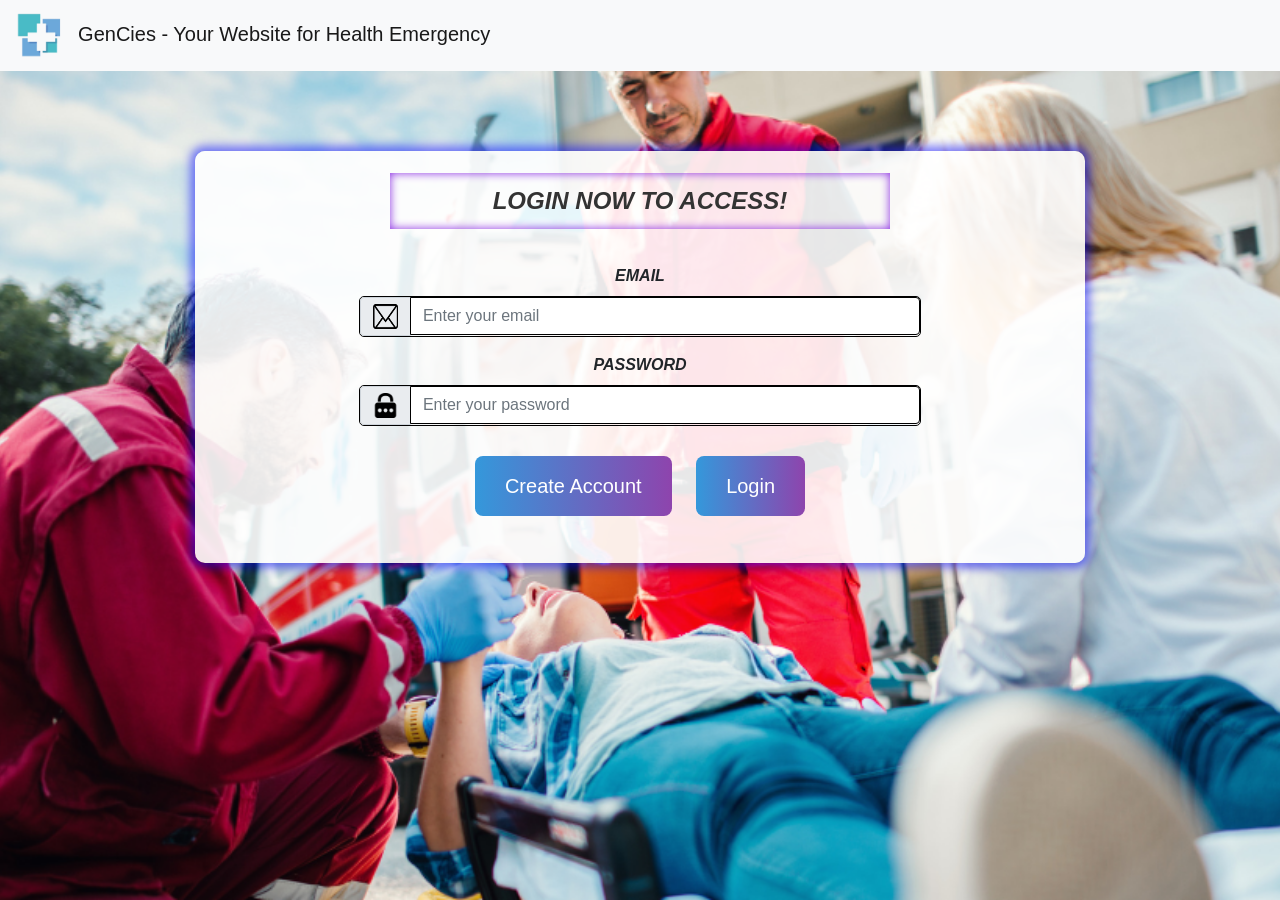
<file: index.html>
<!DOCTYPE html>
<html lang="en">
<head>
    <meta charset="UTF-8">
    <meta name="viewport" content="width=device-width, initial-scale=1.0">
    <title>GenCies</title>
    <link href="https://stackpath.bootstrapcdn.com/bootstrap/4.5.2/css/bootstrap.min.css" rel="stylesheet">
    <link rel="stylesheet" type="text/css" href="indexfstyles.css">
</head>
<body>
    <style>
        body {
            background-image: url('emergency.png'); 
        }

        .input-group img {
    width: 25px; /* Adjust the width of the email icon */
    height: 25px; /* Maintain aspect ratio */
    
}
    </style>

    <form method="POST" action="verifyaccount.php"> 
        <!-- Navigation Bar -->
        <nav class="navbar navbar-expand-lg navbar-light bg-light">
            <a class="navbar-brand" href="#">
                <img src="logo.png" alt="Logo" class="logo-navbar">
                GenCies - Your Website for Health Emergency
            </a>
            <button class="navbar-toggler" type="button" data-toggle="collapse" data-target="#navbarSupportedContent" aria-controls="navbarSupportedContent" aria-expanded="false" aria-label="Toggle navigation">
                <span class="navbar-toggler-icon"></span>
            </button>

            <div class="collapse navbar-collapse" id="navbarSupportedContent">
                <ul class="navbar-nav mr-auto">
                    <li class="nav-item active">
                        <!--- <a class="nav-link" href="#">Home<span class="sr-only">(current)</span></a> -->
                    </li>
                    <li class="nav-item">
                        <!--    <a class="nav-link" href="#">Contact us</a> --> 
                    </li>
                </ul>
            </div>
        </nav>

        <div id="content">
            <div style="display: flex; justify-content: center; align-items: center;">
                <div id="subtitle" class="font-italic font-weight-bold">LOGIN NOW TO ACCESS!</div>
            </div>

            <div class="form-container">
                <form class="form">
                    <div class="form-group">
                    <label class="font-italic font-weight-bold" for="emailInput" style="font-family: 'Roboto', sans-serif;">EMAIL</label>
                        <div class="input-group">
                            <div class="input-group-prepend">
                                <!-- Image icon -->
                                <span class="input-group-text">
                                    <img src="email_icon.png" alt="Email Icon">
                                </span>
                            </div>
                            <input type="email" class="form-control" id="emailInput" name="email" placeholder="Enter your email">
                        </div>
                    </div>
                    <div class="form-group">
    <label class="font-italic font-weight-bold" for="passwordInput" style="font-family: 'Roboto', sans-serif;">PASSWORD</label>
    <div class="input-group">
        <div class="input-group-prepend">
            <span class="input-group-text">
                <img src="password_icon.png" alt="Password Icon">
            </span>
        </div>
        <input type="password" class="form-control" id="passwordInput" name="password" placeholder="Enter your password"> 
    </div>
</div>

                    <div class="btn-container">
                        <button type="button" class="btn btn-primary" onclick="createAccount()">Create Account</button>
                        <input type="submit" class="btn btn-primary" value="Login">
                    </div>
                </form>
            </div>
        </div>
    </form>

    <script src="indexf.js"></script>
</body>
</html>
</file>
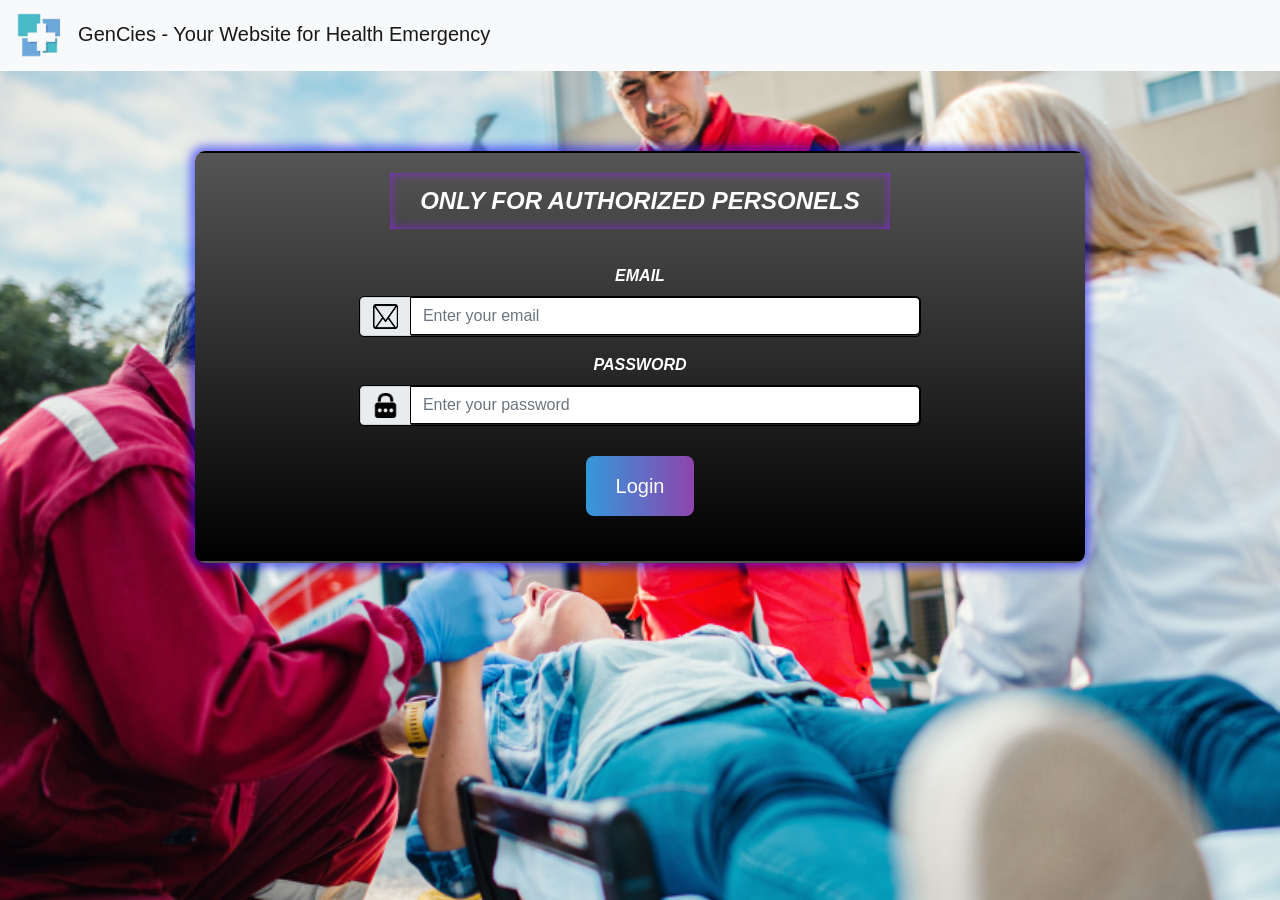
<file: admins.html>
<!DOCTYPE html>
<html lang="en">
<head>
    <meta charset="UTF-8">
    <meta name="viewport" content="width=device-width, initial-scale=1.0">
    <title>GenCies</title>
    <link href="https://stackpath.bootstrapcdn.com/bootstrap/4.5.2/css/bootstrap.min.css" rel="stylesheet">
    <link rel="stylesheet" type="text/css" href="adminsstyles.css">
</head>
<body>
    <style>
        body {
            background-image: url('emergency.png'); 
        }

        .input-group img {
    width: 25px; /* Adjust the width of the email icon */
    height: 25px; /* Maintain aspect ratio */
    
}
    </style>

    <form method="POST" action="verifyadmin.php"> 
        <!-- Navigation Bar -->
        <nav class="navbar navbar-expand-lg navbar-light bg-light">
            <a class="navbar-brand" href="#">
                <img src="logo.png" alt="Logo" class="logo-navbar">
                GenCies - Your Website for Health Emergency
            </a>
            <button class="navbar-toggler" type="button" data-toggle="collapse" data-target="#navbarSupportedContent" aria-controls="navbarSupportedContent" aria-expanded="false" aria-label="Toggle navigation">
                <span class="navbar-toggler-icon"></span>
            </button>

            <div class="collapse navbar-collapse" id="navbarSupportedContent">
                <ul class="navbar-nav mr-auto">
                    <li class="nav-item active">
                        <!--- <a class="nav-link" href="#">Home<span class="sr-only">(current)</span></a> -->
                    </li>
                    <li class="nav-item">
                        <!--    <a class="nav-link" href="#">Contact us</a> --> 
                    </li>
                </ul>
            </div>
        </nav>

        <div id="content">
            <div style="display: flex; justify-content: center; align-items: center;">
                <div id="subtitle" class="font-italic font-weight-bold">ONLY FOR AUTHORIZED PERSONELS</div>
            </div>

            <div class="form-container">
                <form class="form">
                    <div class="form-group">
                    <label class="font-italic font-weight-bold" for="emailInput" style="font-family: 'Roboto', sans-serif;">EMAIL</label>
                        <div class="input-group">
                            <div class="input-group-prepend">
                                <!-- Image icon -->
                                <span class="input-group-text">
                                    <img src="email_icon.png" alt="Email Icon">
                                </span>
                            </div>
                            <input type="email" class="form-control" id="emailInput" name="email" placeholder="Enter your email">
                        </div>
                    </div>
                    <div class="form-group">
    <label class="font-italic font-weight-bold" for="passwordInput" style="font-family: 'Roboto', sans-serif;">PASSWORD</label>
    <div class="input-group">
        <div class="input-group-prepend">
            <span class="input-group-text">
                <img src="password_icon.png" alt="Password Icon">
            </span>
        </div>
        <input type="password" class="form-control" id="passwordInput" name="password" placeholder="Enter your password"> 
    </div>
</div>

                    <div class="btn-container">
                       <!--- <button type="button" class="btn btn-primary" onclick="createAccount()">Create Account</button> -->
                        <input type="submit" class="btn btn-primary" value="Login">
                    </div>
                </form>
            </div>
        </div>
    </form>

    
</body>
</html>
</file>
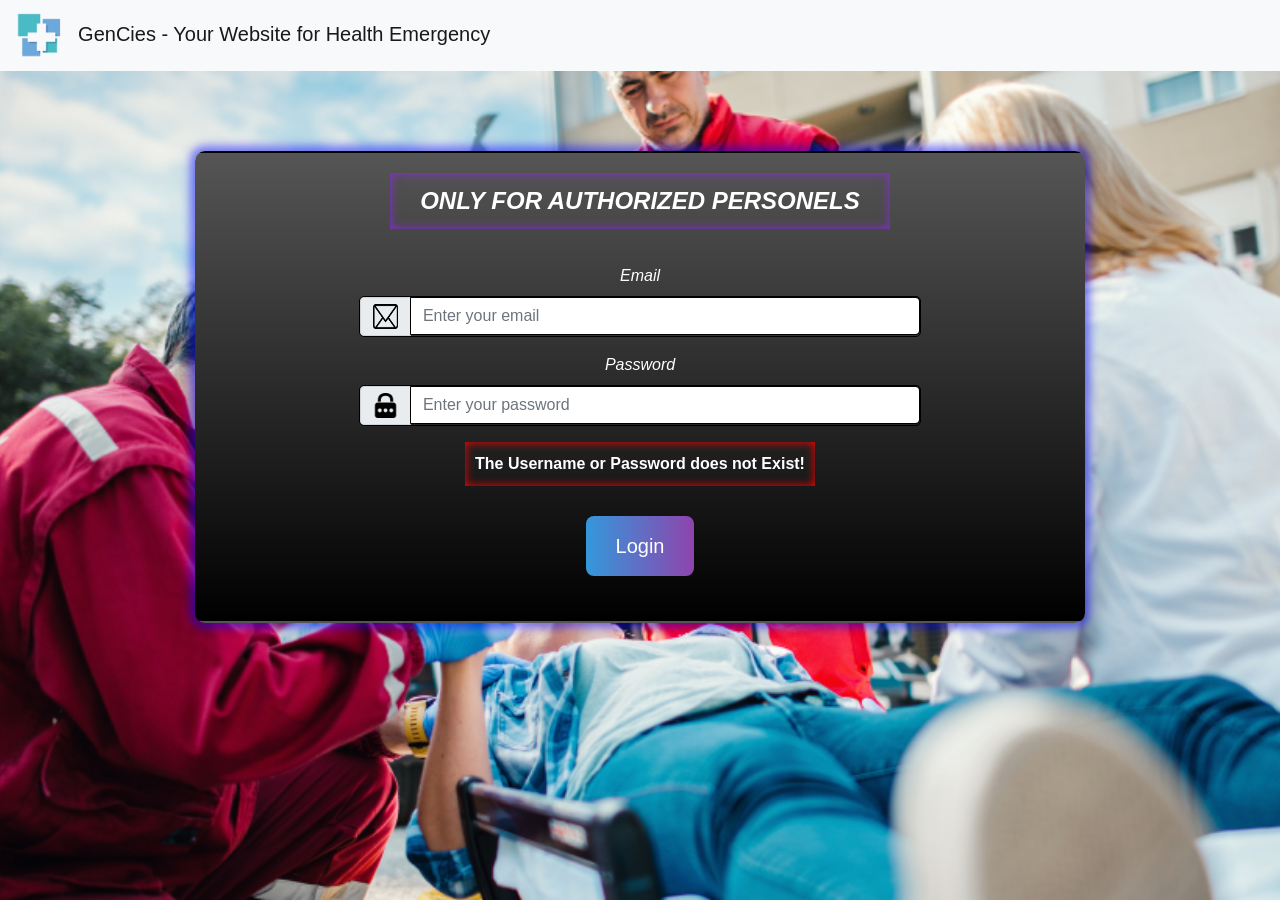
<file: admins_error.html>
<!DOCTYPE html>
<html lang="en">
<head>
    <meta charset="UTF-8">
    <meta name="viewport" content="width=device-width, initial-scale=1.0">
    <title>GenCies</title>
    <link href="https://stackpath.bootstrapcdn.com/bootstrap/4.5.2/css/bootstrap.min.css" rel="stylesheet">
    <link rel="stylesheet" type="text/css" href="adminsstyles.css">
</head>
<body>
    <style>
        body {
            background-image: url('emergency.png'); 
        }

        .input-group img {
    width: 25px; /* Adjust the width of the email icon */
    height: 25px; /* Maintain aspect ratio */
    
}
    </style>

    <form method="POST" action="verifyadmin.php"> 
        <!-- Navigation Bar -->
        <nav class="navbar navbar-expand-lg navbar-light bg-light">
            <a class="navbar-brand" href="#">
                <img src="logo.png" alt="Logo" class="logo-navbar">
                GenCies - Your Website for Health Emergency
            </a>
            <button class="navbar-toggler" type="button" data-toggle="collapse" data-target="#navbarSupportedContent" aria-controls="navbarSupportedContent" aria-expanded="false" aria-label="Toggle navigation">
                <span class="navbar-toggler-icon"></span>
            </button>

            <div class="collapse navbar-collapse" id="navbarSupportedContent">
                <ul class="navbar-nav mr-auto">
                    <li class="nav-item active">
                        <!--- <a class="nav-link" href="#">Home<span class="sr-only">(current)</span></a> -->
                    </li>
                    <li class="nav-item">
                        <!--    <a class="nav-link" href="#">Contact us</a> --> 
                    </li>
                </ul>
            </div>
        </nav>

        <div id="content">
            <div style="display: flex; justify-content: center; align-items: center;">
                <div id="subtitle" class="font-italic font-weight-bold">ONLY FOR AUTHORIZED PERSONELS</div>
            </div>

            <div class="form-container">
                <form class="form">
                    <div class="form-group">
                        <label class="font-italic" for="emailInput">Email</label> 
                        <div class="input-group">
                            <div class="input-group-prepend">
                                <!-- Image icon -->
                                <span class="input-group-text">
                                    <img src="email_icon.png" alt="Email Icon">
                                </span>
                            </div>
                            <input type="email" class="form-control" id="emailInput" name="email" placeholder="Enter your email">
                        </div>
                    </div>
                    <div class="form-group">
    <label class="font-italic" for="passwordInput">Password</label> 
    <div class="input-group">
        <div class="input-group-prepend">
            <!-- Image icon -->
            <span class="input-group-text">
                <img src="password_icon.png" alt="Password Icon">
            </span>
        </div>
        <input type="password" class="form-control" id="passwordInput" name="password" placeholder="Enter your password"> 
    </div>
</div>
<div style="display: flex; justify-content: center; align-items: center;">
    <div style="box-shadow: inset 0 0 10px #f00; padding: 10px; width: fit-content;">
        <p style="font-weight: bold; margin: 0;">The Username or Password does not Exist!</p>
    </div>
</div>

                    <div class="btn-container">
                        <!---<button type="button" class="btn btn-primary" onclick="createAccount()">Create Account</button> --->
                        <input type="submit" class="btn btn-primary" value="Login">
                    </div>
                </form>
            </div>
        </div>
    </form>

    <script>
      // every time I refresh, babalik sa index.html
      if (performance.navigation.type === 1) {
        // Redirect to another page
        window.location.href = "admins.html"; 
      }

      window.addEventListener('pageshow', function(event) {
      var historyTraversal = event.persisted || 
                             (typeof window.performance != 'undefined' && 
                              window.performance.navigation.type === 2);
      if (historyTraversal) {
        // every time I click "go back", Redirect to the index.html page not the error display page
        window.location.href = "admins.html";
      }
    });

 

    </script>
  </body>
</html>
</file>
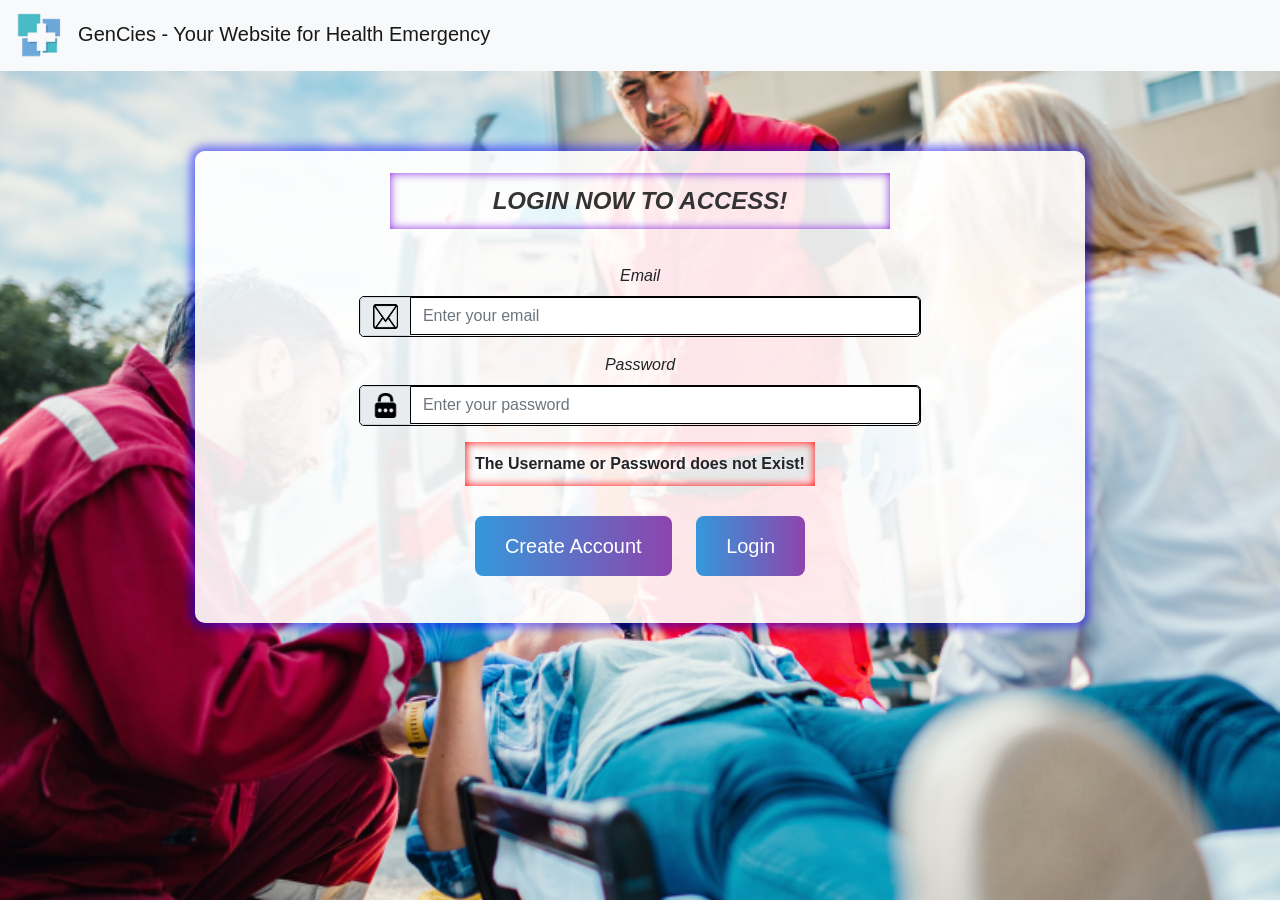
<file: index_Error.html>
<!DOCTYPE html>
<html lang="en">
<head>
    <meta charset="UTF-8">
    <meta name="viewport" content="width=device-width, initial-scale=1.0">
    <title>GenCies</title>
    <link href="https://stackpath.bootstrapcdn.com/bootstrap/4.5.2/css/bootstrap.min.css" rel="stylesheet">
    <link rel="stylesheet" type="text/css" href="indexfstyles.css">
</head>
<body>
    <style>
        body {
            background-image: url('emergency.png'); 
        }

        .input-group img {
    width: 25px; /* Adjust the width of the email icon */
    height: 25px; /* Maintain aspect ratio */
    
}
    </style>

    <form method="POST" action="verifyaccount.php"> 
        <!-- Navigation Bar -->
        <nav class="navbar navbar-expand-lg navbar-light bg-light">
            <a class="navbar-brand" href="#">
                <img src="logo.png" alt="Logo" class="logo-navbar">
                GenCies - Your Website for Health Emergency
            </a>
            <button class="navbar-toggler" type="button" data-toggle="collapse" data-target="#navbarSupportedContent" aria-controls="navbarSupportedContent" aria-expanded="false" aria-label="Toggle navigation">
                <span class="navbar-toggler-icon"></span>
            </button>

            <div class="collapse navbar-collapse" id="navbarSupportedContent">
                <ul class="navbar-nav mr-auto">
                    <li class="nav-item active">
                        <!--- <a class="nav-link" href="#">Home<span class="sr-only">(current)</span></a> -->
                    </li>
                    <li class="nav-item">
                        <!--    <a class="nav-link" href="#">Contact us</a> --> 
                    </li>
                </ul>
            </div>
        </nav>

        <div id="content">
            <div style="display: flex; justify-content: center; align-items: center;">
                <div id="subtitle" class="font-italic font-weight-bold">LOGIN NOW TO ACCESS!</div>
            </div>

            <div class="form-container">
                <form class="form">
                    <div class="form-group">
                        <label class="font-italic" for="emailInput">Email</label> 
                        <div class="input-group">
                            <div class="input-group-prepend">
                                <!-- Image icon -->
                                <span class="input-group-text">
                                    <img src="email_icon.png" alt="Email Icon">
                                </span>
                            </div>
                            <input type="email" class="form-control" id="emailInput" name="email" placeholder="Enter your email">
                        </div>
                    </div>
                    <div class="form-group">
    <label class="font-italic" for="passwordInput">Password</label> 
    <div class="input-group">
        <div class="input-group-prepend">
            <!-- Image icon -->
            <span class="input-group-text">
                <img src="password_icon.png" alt="Password Icon">
            </span>
        </div>
        <input type="password" class="form-control" id="passwordInput" name="password" placeholder="Enter your password"> 
    </div>
</div>
<div style="display: flex; justify-content: center; align-items: center;">
    <div style="box-shadow: inset 0 0 10px #f00; padding: 10px; width: fit-content;">
        <p style="font-weight: bold; margin: 0;">The Username or Password does not Exist!</p>
    </div>
</div>

                    <div class="btn-container">
                        <button type="button" class="btn btn-primary" onclick="createAccount()">Create Account</button>
                        <input type="submit" class="btn btn-primary" value="Login">
                    </div>
                </form>
            </div>
        </div>
    </form>

    <script>
      // every time I refresh, babalik sa index.html
      if (performance.navigation.type === 1) {
        // Redirect to another page
        window.location.href = "index.html"; 
      }

      window.addEventListener('pageshow', function(event) {
      var historyTraversal = event.persisted || 
                             (typeof window.performance != 'undefined' && 
                              window.performance.navigation.type === 2);
      if (historyTraversal) {
        // every time I click "go back", Redirect to the index.html page not the error display page
        window.location.href = "index.html";
      }
    });

 

    </script>
    <script src="indexf.js"></script>
  </body>
</html>
</file>
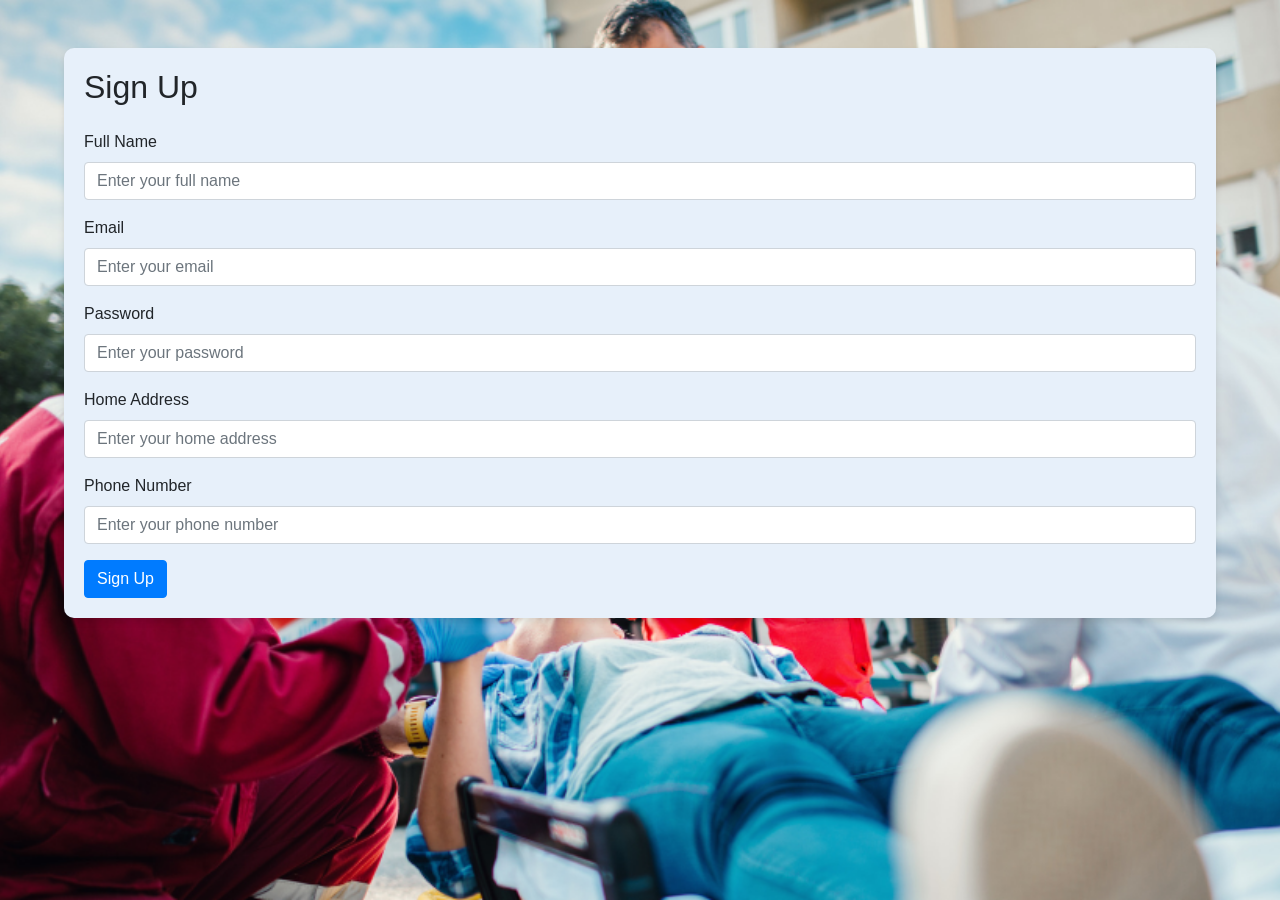
<file: signup.html>
<!DOCTYPE html>
<html lang="en">
<head>
  <meta charset="UTF-8">
  <meta name="viewport" content="width=device-width, initial-scale=1.0">
  <title>Sign Up</title>
  <link href="https://stackpath.bootstrapcdn.com/bootstrap/4.5.2/css/bootstrap.min.css" rel="stylesheet">
  <style>
    body {
      display: flex;
      flex-direction: column;
      justify-content: flex-start;
      align-items: stretch;
      height: 100vh;
      margin: 0;
      padding: 0;
      background-image: url('emergency.png');
      background-size: cover;
      background-position: center;
      font-family: 'Roboto', sans-serif; 
    }
    
    .container-custom {
      background-color: #e7f0fa; /* Light blue background color */
      padding: 20px; 
      border-radius: 10px; 
      margin: auto; 
      max-width: 1200px; 
      width: 90%; 
      box-shadow: 0 4px 6px rgba(0, 0, 0, 0.1); 
    }
  </style>
</head>
<body>

  <div class="container-custom mt-5">
    <h2 class="mb-4">Sign Up</h2>
    <form method="post" action="create.php">
      <div class="form-group">
        <label for="fullName">Full Name</label>
        <input type="text" class="form-control" id="fullName" name="fullName" placeholder="Enter your full name" required>
      </div>
      <div class="form-group">
        <label for="email">Email</label>
        <input type="email" class="form-control" id="email" name="Email" placeholder="Enter your email" required>
      </div>
      <div class="form-group">
        <label for="password">Password</label>
        <input type="password" class="form-control" id="password" name="Password" placeholder="Enter your password" required>
      </div>
      <div class="form-group">
        <label for="address">Home Address</label>
        <input type="text" class="form-control" id="address" name="address" placeholder="Enter your home address" required>
      </div>
      <div class="form-group">
        <label for="phoneNumber">Phone Number</label>
        <input type="text" class="form-control" id="phoneNumber" name="phoneNumber" placeholder="Enter your phone number" required>
      </div>
      <button type="submit" class="btn btn-primary">Sign Up</button>
    </form>
  </div>

  <script src="https://stackpath.bootstrapcdn.com/bootstrap/4.5.2/js/bootstrap.min.js"></script>
</body>
</html>
</file>
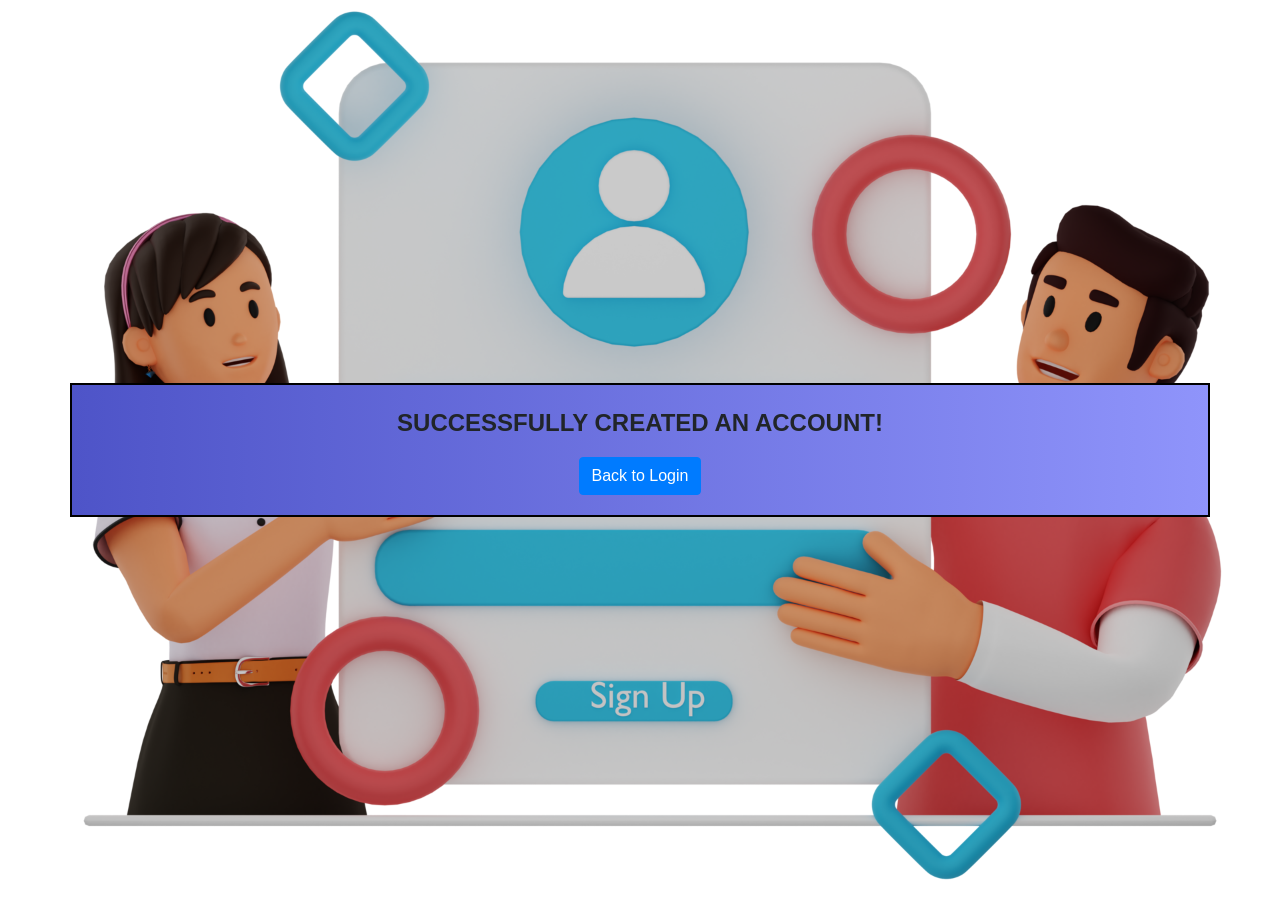
<file: signup_success.html>
<!DOCTYPE html>
<html lang="en">
<head>
    <meta charset="UTF-8">
    <meta name="viewport" content="width=device-width, initial-scale=1.0">
    <title>Gencies</title>
    <link href="https://maxcdn.bootstrapcdn.com/bootstrap/4.5.2/css/bootstrap.min.css" rel="stylesheet">
    <style>
        body {
            background-image: url('signupbg.png'); /* Replace 'signupbg.png' with your image file */
            background-size: cover;
            background-repeat: no-repeat;
            background-position: center;
            height: 100vh;
            margin: 0;
            display: flex;
            justify-content: center;
            align-items: center;
            font-family: Arial, sans-serif;
        }
        
        .container {
            border: 2px solid #000;
            padding: 20px;
            background: linear-gradient(to right, #4e54c8, #8f94fb); /* Gradient from blue to violet */
            text-align: center;
        }

        .font-bigger {
            font-size: 24px; /* Adjust the font size as needed */
            font-weight: bold; /* Optionally set the font weight */
        }
    </style>
</head>
<body>
    <div class="container">
        <p class="font-bigger">SUCCESSFULLY CREATED AN ACCOUNT!</p>
        <a href="index.html" class="btn btn-primary">Back to Login</a>
    </div>
</body>
</html>
</file>
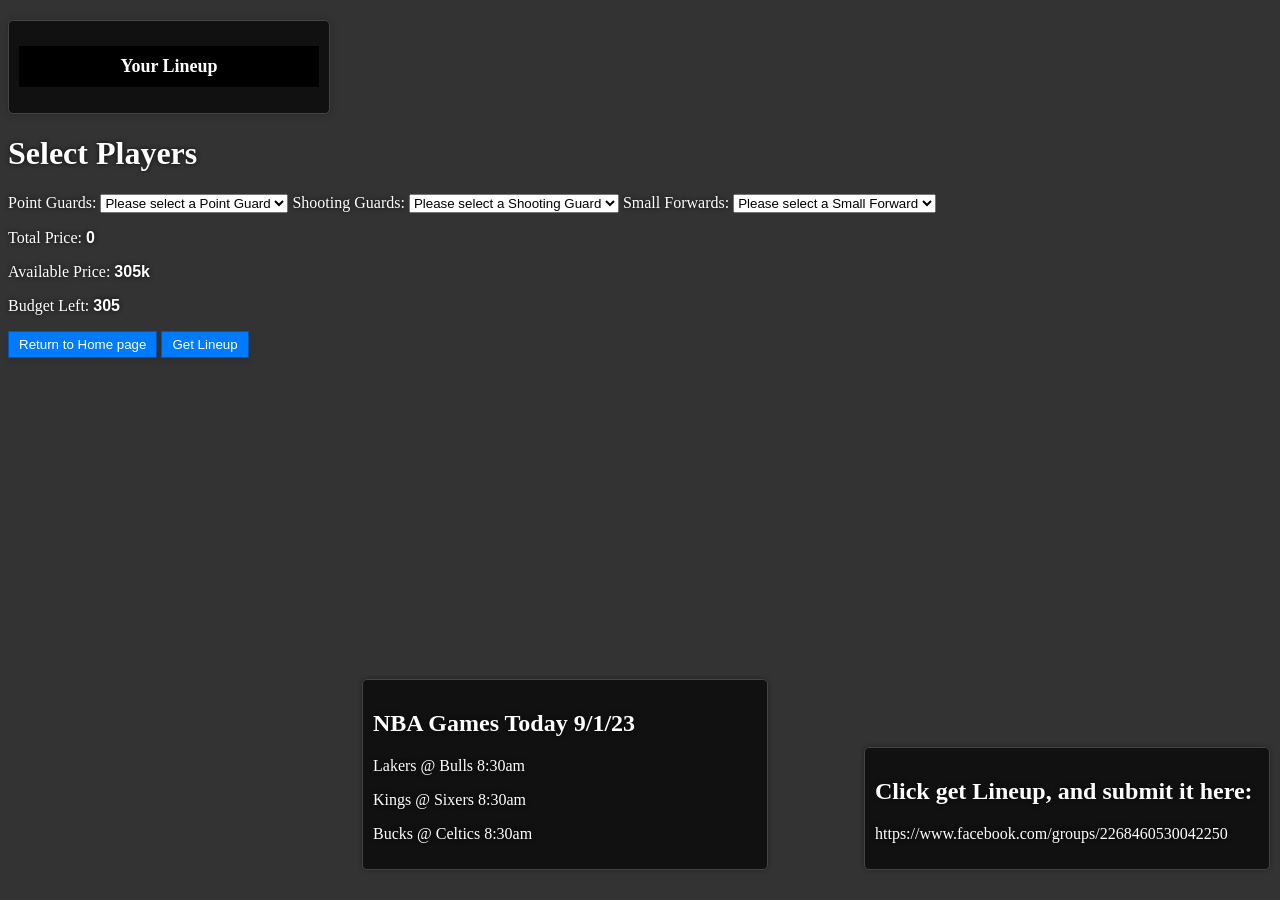
<file: ViewNBAteams.html>
<!DOCTYPE html>
<html>
<head>
    <title>Pantasi Pros</title>
    <style>
        /* Add CSS styles for the message boxes */
        .message-box {
            position: absolute;
            bottom: 10px;
            width: 30%;
            background-color: #f0f0f0;
            padding: 10px;
            box-shadow: 0 0 5px rgba(0, 0, 0, 0.3);
        }

        #msgGamesDisplay {
            right: 40%;
        }

        #msgLink {
            right: 10px;
        }

        #totalPrice, #requiredPrice, #budgetLeft {
            font-family: 'Roboto Slab', sans-serif;
            font-weight: bold;
        }

        @keyframes blink {
            0% { opacity: 1; }
            50% { opacity: 0; }
            100% { opacity: 1; }
        }

        .blink {
            animation: blink 1s infinite;
        }
        
        /* Add styles for the selected players container */
    .selected-players-container {
    border: 2px solid #007BFF;
    padding: 10px;
    margin-top: 20px;
    background-color: #f7f7f7;
    box-shadow: 0 0 10px rgba(0, 0, 0, 0.2);
    border-radius: 5px;
    max-width: 300px;
 }

    .selected-players-container h2 {
    font-size: 18px;
    margin-bottom: 10px;
    
}

   .selected-players-container ul {
    list-style: none;
    padding: 0;
}

  .selected-players-container li {
    margin-bottom: 5px;
    display: flex;
    justify-content: space-between; /* Align elements with space in between */
    align-items: center;
}

   .selected-players-container span {
    font-weight: bold;
    margin-right: 5px;
}

body {
    background-color: #333;
    color: #fff;
    text-shadow: 0 0 5px rgba(0, 0, 0, 0.8); /* Glowing black border for text */
}

/* Add a glowing black border on hover */
body a, body button {
    text-decoration: none; /* Remove underline from links */
    color: #fff; /* Default text color */
    transition: color 0.3s, text-shadow 0.3s; /* Add smooth transition */
}

body a:hover, body button:hover {
    text-shadow: 0 0 10px rgba(0, 0, 0, 1); /* Increase the intensity of the glowing border */
    color: #00bfff; /* Change text color on hover (e.g., to a bright blue) */
}
  
/* Circular design for position label */
.position-circle {
    display: inline-block;
    width: 24px;
    height: 24px;
    background-color: transparent; /* Make the background transparent */
    border: 2px solid #007BFF; /* Add a blue border */
    color: #fff;
    text-align: center;
    line-height: 24px;
    border-radius: 50%;
    margin-right: 5px;
    font-weight: bold;
    font-size: 12px; /* Adjust the font size */
}




/* Modify the styles for the "Your Lineup" header */
.selected-players-container h2 {
    background-color: #000; /* Set the background color to black */
    color: #fff; /* Set the text color to white for contrast */
    padding: 10px; /* Add some padding for spacing */
    text-align: center; /* Center the text horizontally */
    position: relative; /* Position relative for pseudo-element */
}

.selected-players-container h2::before {
    content: ""; /* Add a pseudo-element for the glowing border */
    position: absolute;
    top: 0;
    left: 0;
    right: 0;
    bottom: 0;
    border: 2px solid #00bfff; /* Set the border color to a bright blue */
    border-radius: 5px; /* Add rounded corners */
    opacity: 0; /* Initially make it transparent */
    animation: glow 2s infinite; /* Apply the glowing animation */
}

@keyframes glow {
    0% {
        opacity: 0.2; /* Initial opacity */
        box-shadow: 0 0 5px rgba(0, 0, 0, 0.5); /* Add a subtle box-shadow */
    }
    50% {
        opacity: 0.8; /* Maximum opacity */
        box-shadow: 0 0 20px rgba(0, 0, 0, 0.8); /* Increase the box-shadow */
    }
    100% {
        opacity: 0.2; /* Back to initial opacity */
        box-shadow: 0 0 5px rgba(0, 0, 0, 0.5); /* Back to initial box-shadow */
    }
}

/* Add line separators between displays */
.message-box,
.selected-players-container {
    background-color: #111; /* Dark gray background for displays */
    border: 1px solid #444; /* Add a border for separation */
    border-radius: 5px; /* Add rounded corners */
    margin: 20px 0; /* Add margin for spacing between displays */
    padding: 10px; /* Add padding for content spacing */
}

.selected-players-container button {
    color: #000; /* Set text color to black for remove buttons */
}

/* Modify the button styles to make them appear 3D */
body button {
    text-decoration: none;
    color: #fff; /* Default text color */
    background-color: #007BFF; /* Button background color */
    border: 1px solid #0056b3; /* Darker border color */
    padding: 5px 10px;
    cursor: pointer;
    transition: background-color 0.3s, color 0.3s, transform 0.3s; /* Add smooth transitions */

    /* Add a 3D-like effect with box-shadow */
    box-shadow: 0 4px 6px rgba(0, 0, 0, 0.1);
}

body button:hover {
    background-color: #0056b3; /* Darker blue on hover */
    color: #fff; /* White text on hover */
    transform: translateY(-2px); /* Move the button up slightly on hover for a 3D effect */
    box-shadow: 0 6px 8px rgba(0, 0, 0, 0.2); /* Increase the box-shadow on hover for a lift effect */
}


/* Style for the copy button */
button {
  background-color: #007BFF;
  color: white;
  border: none;
  padding: 5px 10px;
  cursor: pointer;
}


    </style>
</head>

<body>
    <div id="selectedPlayersContainer" class="selected-players-container">
    <h2>Your Lineup</h2>
    <ul id="selectedPlayersList"></ul>
   </div>


    <div id="msgGamesDisplay" class="message-box">
        <h2>NBA Games Today 9/1/23</h2>
        <p>Lakers @ Bulls 8:30am</p>
        <p>Kings @ Sixers 8:30am</p>
        <p>Bucks @ Celtics 8:30am</p>
    </div>

    <div id="msgLink" class="message-box">
        <h2>Click get Lineup, and submit it here:</h2>
        <p>https://www.facebook.com/groups/2268460530042250</p>
    </div>

    <h1>Select Players</h1>

    <label for="pgSelect">Point Guards:</label>
    <select id="pgSelect">
        <option value="" disabled selected>Please select a Point Guard</option>
        <!-- Add options for Point Guards here -->
        <option value="Luka Doncic" data-price="84k">Luka Doncic (DAL) - 84k</option>
        <option value="De'Aaron Fox" data-price="78k">De'Aaron Fox - 78k</option>
        <option value="Damian Lillard" data-price="78k">Damian Lillard - 78k</option>
        <option value="Stephen Curry" data-price="68k">Stephen Curry - 68k</option>
        <option value="D'Angelo Russell" data-price="45k">D'Angelo Russell - 45k</option>
        <option value="Trae Young" data-price="32k">Trae Young - 32k</option>
    </select>

    <label for="sgSelect">Shooting Guards:</label>
    <select id="sgSelect">
        <option value="" disabled selected>Please select a Shooting Guard</option>
        <!-- Add options for Shooting Guards here -->
        <option value="Anthony Edwards" data-price="84k">Anthony Edwards - 84k</option>
        <option value="Devin Booker" data-price="68k">Devin Booker - 68k</option>
        <option value="Donovan Mitchell" data-price="78k">Donovan Mitchell - 78k</option>
        <option value="Jordan Poole" data-price="50k">Jordan Poole - 50k</option>
        <option value="Austin Reaves" data-price="25k">Austin Reaves - 25k</option>
        <option value="Zach LaVine" data-price="74k">Zach LaVine - 74k</option>
        <option value="Klay Thompson" data-price="48k">Klay Thompson - 48k</option>
        <option value="Josh Hart" data-price="28k">Josh Hart - 28k</option>
    </select>

     <label for="sfSelect">Small Forwards:</label>
     <select id="sfSelect">
    <option value="" disabled selected>Please select a Small Forward</option>
    <!-- Add options for Small Forwards here -->
    <option value="LeBron James" data-price="90k">LeBron James - 90k</option>
    <option value="Kevin Durant" data-price="85k">Kevin Durant - 85k</option>
    <option value="Jimmy Butler" data-price="78k">Jimmy Butler - 78k</option>
    <option value="Kawhi Leonard" data-price="70k">Kawhi Leonard - 70k</option>
    <option value="Jayson Tatum" data-price="65k">Jayson Tatum - 65k</option>
    <option value="Gordon Hayward" data-price="45k">Gordon Hayward - 45k</option>
   </select>
   
   

    <p>Total Price: <span id="totalPrice">0</span></p>
    <p>Available Price: <span id="requiredPrice">305k</span></p>
    <p>Budget Left: <span id="budgetLeft">305</span></p>

    <button onclick="goBack()">Return to Home page</button>
    <button id="copyButton">Get Lineup</button>


    <script>
        var copyButton = document.getElementById("copyButton");

        var selectedPlayersPG = [];
        var selectedPlayersSG = [];
        var selectedPlayersSF = []; 
        var totalSelectedPrice = 0;
        var requiredPrice = 305;
        var budgetLeft = requiredPrice;

        var pgSelect = document.getElementById("pgSelect");
        var sgSelect = document.getElementById("sgSelect");
        var sfSelect = document.getElementById("sfSelect");
        var selectedPlayersList = document.getElementById("selectedPlayersList");
        var totalPriceElement = document.getElementById("totalPrice");
        var budgetLeftElement = document.getElementById("budgetLeft");

        pgSelect.addEventListener("change", function() {
            if (isMaxPlayersSelected()) {
        alert("You have already selected the maximum number of players (5).");
        pgSelect.selectedIndex = 0; // Reset the dropdown to its initial state
        return;
    }
            var selectedOption = pgSelect.options[pgSelect.selectedIndex];
            var pgName = selectedOption.value;

            // Check if the player is already selected
            if (selectedPlayersPG.includes(pgName)) {
                // Player is already selected, remove it from the selection
                removePlayer(pgName, true);
                return;
            }

            var playerPrice = parseInt(selectedOption.getAttribute("data-price"));

            // Check if adding the player exceeds the budget
            if (totalSelectedPrice + playerPrice > requiredPrice) {
                // Display an alert that the budget would be exceeded
                alert("Adding this player would exceed the budget.");
                return;
            }

            // Handle selection of Point Guard here
            selectedPlayersPG.push(pgName);
            totalSelectedPrice += playerPrice;
            budgetLeft -= playerPrice;
            totalPriceElement.textContent = totalSelectedPrice + "k";
            budgetLeftElement.textContent = budgetLeft + "k";

            // Create and add the player to the selected players list
            addPlayerToSelectedList(pgName, true);
            disableSelectedPlayersInDropdown(selectedPlayersPG, pgSelect);
          
        });

        sgSelect.addEventListener("change", function() {
            if (isMaxPlayersSelected()) {
        alert("You have already selected the maximum number of players (5).");
        sgSelect.selectedIndex = 0; // Reset the dropdown to its initial state
        return;
    }
            var selectedOption = sgSelect.options[sgSelect.selectedIndex];
            var sgName = selectedOption.value;

            // Check if the player is already selected
            if (selectedPlayersSG.includes(sgName)) {
                // Player is already selected, remove it from the selection
                removePlayer(sgName, false);
                return;
            }

            var playerPrice = parseInt(selectedOption.getAttribute("data-price"));

            // Check if adding the player exceeds the budget
            if (totalSelectedPrice + playerPrice > requiredPrice) {
                // Display an alert that the budget would be exceeded
                alert("Adding this player would exceed the budget.");
                return;
            }

            // Handle selection of Shooting Guard here
            selectedPlayersSG.push(sgName);
            totalSelectedPrice += playerPrice;
            budgetLeft -= playerPrice;
            totalPriceElement.textContent = totalSelectedPrice + "k";
            budgetLeftElement.textContent = budgetLeft + "k";

            // Create and add the player to the selected players list
            addPlayerToSelectedList(sgName, false);
            disableSelectedPlayersInDropdown(selectedPlayersSG, sgSelect);
            
        });

        function addPlayerToSelectedList(playerName, isPG) {
            var listItem = document.createElement("li");
            var positionLabel = document.createElement("span");
            positionLabel.textContent = isPG ? "PG" : "SG";
            positionLabel.style.marginRight = "8px";
            listItem.appendChild(positionLabel);

            var playerNameNode = document.createTextNode(playerName);
            listItem.appendChild(playerNameNode);
            listItem.id = "player_" + playerName;

            var removeButton = document.createElement("button");
            removeButton.textContent = "Remove";
            removeButton.onclick = function() {
                removePlayer(playerName, isPG);
            };
            listItem.appendChild(removeButton);

            selectedPlayersList.appendChild(listItem);
        }

        function goBack() {
            window.history.back();
        }

        function removePlayer(playerName, isPG) {
            var playerArray = isPG ? selectedPlayersPG : selectedPlayersSG;
            var playerIndex = playerArray.indexOf(playerName);
            if (playerIndex !== -1) {
                playerArray.splice(playerIndex, 1);

                var listItem = document.getElementById("player_" + playerName);
                if (listItem) {
                    selectedPlayersList.removeChild(listItem);

                    var playerOption = isPG ? pgSelect.querySelector(`option[value="${playerName}"]`) :
                        sgSelect.querySelector(`option[value="${playerName}"]`);

                    if (playerOption) {
                        playerOption.selected = false;
                    }

                    totalSelectedPrice -= parseInt(playerOption.getAttribute("data-price"));
                    budgetLeft += parseInt(playerOption.getAttribute("data-price"));
                    totalPriceElement.textContent = totalSelectedPrice + "k";
                    budgetLeftElement.textContent = budgetLeft + "k";
                }
            }
        }

function removePlayer(playerName, isPG, isSF) {
        var playerArray = isPG ? selectedPlayersPG : isSF ? selectedPlayersSF : selectedPlayersSG;
        var playerIndex = playerArray.indexOf(playerName);
        if (playerIndex !== -1) {
            playerArray.splice(playerIndex, 1);

            var listItem = document.getElementById("player_" + playerName);
            if (listItem) {
                selectedPlayersList.removeChild(listItem);

                var playerOption = isPG ? pgSelect.querySelector(`option[value="${playerName}"]`) :
                    isSF ? sfSelect.querySelector(`option[value="${playerName}"]`) :
                    sgSelect.querySelector(`option[value="${playerName}"]`);

                if (playerOption) {
                    playerOption.selected = false;
                    playerOption.disabled = false; // Re-enable the option
                }

                totalSelectedPrice -= parseInt(playerOption.getAttribute("data-price"));
                budgetLeft += parseInt(playerOption.getAttribute("data-price"));
                totalPriceElement.textContent = totalSelectedPrice + "k";
                budgetLeftElement.textContent = budgetLeft + "k";
            }
        }
    }

    function addPlayerToSelectedList(playerName, isPG, isSF) {
    var listItem = document.createElement("li");

    // Create a circular design element for the player's position
    var positionLabel = document.createElement("div");
    positionLabel.classList.add("position-circle");
    positionLabel.textContent = isPG ? "PG" : isSF ? "SF" : "SG"; // Check if it's SF

    var playerNameNode = document.createTextNode(playerName);
    var playerPrice = document.createElement("span"); // Create a span element for the player's price
    var playerPriceValue = isPG ? pgSelect.querySelector(`option[value="${playerName}"]`) :
        isSF ? sfSelect.querySelector(`option[value="${playerName}"]`) :
        sgSelect.querySelector(`option[value="${playerName}"]`);
    
    // Check if the player option exists and has a data-price attribute
    if (playerPriceValue && playerPriceValue.getAttribute("data-price")) {
        playerPrice.textContent = playerPriceValue.getAttribute("data-price");
    }

    listItem.appendChild(positionLabel);
    listItem.appendChild(playerNameNode);
    listItem.appendChild(playerPrice); // Append the price element to the list item
    listItem.id = "player_" + playerName;

    var removeButton = document.createElement("button");
    removeButton.textContent = "Remove";
    removeButton.onclick = function () {
        removePlayer(playerName, isPG, isSF); // Pass isSF to the removePlayer function
    };
    listItem.appendChild(removeButton);
    selectedPlayersList.appendChild(listItem);
}


sfSelect.addEventListener("change", function() {
    if (isMaxPlayersSelected()) {
        alert("You have already selected the maximum number of players (5).");
        sfSelect.selectedIndex = 0; // Reset the dropdown to its initial state
        return;
    }
    var selectedOption = sfSelect.options[sfSelect.selectedIndex];
    var sfName = selectedOption.value;

    // Check if the player is already selected
    if (selectedPlayersSF.includes(sfName)) {
        // Player is already selected, remove it from the selection
        removePlayer(sfName, false, true); // Pass true for isSF
        return;
    }

    var playerPrice = parseInt(selectedOption.getAttribute("data-price"));

    // Check if adding the player exceeds the budget
    if (totalSelectedPrice + playerPrice > requiredPrice) {
        // Display an alert that the budget would be exceeded
        alert("Adding this player would exceed the budget.");
        return;
    }

    // Handle selection of Small Forward here
    selectedPlayersSF.push(sfName);
    totalSelectedPrice += playerPrice;
    budgetLeft -= playerPrice;
    totalPriceElement.textContent = totalSelectedPrice + "k";
    budgetLeftElement.textContent = budgetLeft + "k";

    // Create and add the player to the selected players list
    addPlayerToSelectedList(sfName, false, true); // Pass true for isSF
    disableSelectedPlayersInDropdown(selectedPlayersSF, sfSelect);
    
});


// Function to disable selected players in the dropdown
function disableSelectedPlayersInDropdown(selectedPlayers, selectElement) {
    const options = selectElement.options;
    for (let i = 0; i < options.length; i++) {
        const option = options[i];
        if (selectedPlayers.includes(option.value)) {
            option.disabled = true;
        } else {
            option.disabled = false;
        }
    }
}

function isMaxPlayersSelected() {
    return selectedPlayersPG.length + selectedPlayersSG.length + selectedPlayersSF.length >= 5;
}
// Get the copy button element
var copyButton = document.getElementById("copyButton");

// Add a click event listener to the copy button
copyButton.addEventListener("click", function () {
    // Create a string containing the selected players
    var selectedPlayersText = "[Type your name here]\n";

    // Loop through the selected players and add them to the string
    selectedPlayersPG.forEach(function (player) {
    selectedPlayersText += "PG: " + player + " " + pgSelect.querySelector(`option[value="${player}"]`).getAttribute("data-price") + "\n";
    });

    selectedPlayersSG.forEach(function (player) {
        selectedPlayersText += "SG: " + player + " " + sgSelect.querySelector(`option[value="${player}"]`).getAttribute("data-price") + "\n";

    });

    selectedPlayersSF.forEach(function (player) {
     selectedPlayersText += "SF: " + player + " " + sfSelect.querySelector(`option[value="${player}"]`).getAttribute("data-price") + "\n";
    });

    // Create a temporary textarea element to hold the text
    var textarea = document.createElement("textarea");
    textarea.value = selectedPlayersText;
    document.body.appendChild(textarea);

    // Select the text in the textarea and copy it to the clipboard
    textarea.select();
    document.execCommand("copy");

    // Remove the temporary textarea
    document.body.removeChild(textarea);

    // Provide a visual indication that the text has been copied
    alert("Selected players have been copied to the clipboard.");
});


    </script>
</body>
</html>
</file>
<file: indexfstyles.css>
body {
  display: flex;
  flex-direction: column;
  justify-content: flex-start;
  align-items: stretch;
  height: 100vh;
  margin: 0;
  padding: 0;
 
  background-size: cover;
  background-position: center;
  font-family: 'Roboto', sans-serif;
}

.navbar {
  margin-bottom: 80px;
}


#content { /* contents of the White Container */
  width: 890px;
  margin-top: 10px;
  margin: 30px auto; /* center margining */
  text-align: center;
  background-color: rgba(255, 255, 255, 0.9); 
  padding: 20px;
  border: 2px solid transparent; 
  border-radius: 10px; /* rounded corners */
  box-shadow: 0 0 10px 5px rgba(0, 0, 255, 0.5); /* border */
}

#subtitle {
  font-size: 24px;
  color: #333;
  margin-bottom: 20px;
  box-shadow: inset 0 0 10px #8A2BE2;
  padding: 10px;
  width: 500px;
}


.logo-navbar {
  height: 45px; /* Adjust height as needed */
  margin-right: 10px; /* Add margin to separate logo from text */
}

.form-container {
  margin: 0px auto; 
  text-align: center; /* Center form controls */
  max-width: 600px; 
  width: 70%; 
  padding: 15px; 
  box-sizing: border-box; 
}

.form-group {
  text-align: center; 
}



.btn-container {
  margin-top: 20px; 
}

.btn {
  margin: 10px;
  padding: 15px 30px; 
  border: none;
  border-radius: 8px; 
  cursor: pointer;
  font-size: 20px; 
  transition: background-color 0.5s ease;
}

.btn-primary {
  background: linear-gradient(to right, #3498db, #8e44ad); /* blue to violet */
  color: #fff;
}

.btn-primary:hover {
  background: linear-gradient(to right, #2980b9, #9b59b6); /* Darker gradient on hover */
  }

.form-label {
  display: inline-block;
  margin-bottom: 5px; /* Add margin between label and input */
}


.popup-message {
  display: none; 
  position: fixed; 
  top: 50%; /* Center vertically */
  left: 50%; /* Center horizontally */
  transform: translate(-50%, -50%); /* Center the popup */
  background-color: rgba(0, 0, 0, 0.8); /* Semi-transparent background */
  color: white; /* Text color */
  padding: 20px; /* Padding */
  border-radius: 10px; /* Rounded corners */
  z-index: 1000; /* Ensure the popup is on top of other elements */
}

.form-control {
    border-color: black; /* Set the border color */
}

/* Custom styles for the input group */
.input-group {
    border: 1px solid black; /* Add a black border around the input group */
    border-radius: 5px; /* Optional: Add border radius for rounded corners */
}
</file>
<file: adminsstyles.css>
body {
  display: flex;
  flex-direction: column;
  justify-content: flex-start;
  align-items: stretch;
  height: 100vh;
  margin: 0;
  padding: 0;
 
  background-size: cover;
  background-position: center;
  font-family: 'Roboto', sans-serif;
}

.navbar {
  margin-bottom: 80px;
}


#content {
  width: 890px;
  margin-top: 10px;
  margin: 30px auto;
  text-align: center;
  background: linear-gradient(to bottom, #555555, #000000); /* Gradient from gray to black */
  padding: 20px;
  border: 2px solid transparent;
  border-radius: 10px;
  box-shadow: 0 0 10px 5px rgba(0, 0, 255, 0.5);
  color: white; /* Text color */
}


#subtitle {
  font-size: 24px;
  color: white;
  margin-bottom: 20px;
  box-shadow: inset 0 0 10px #8A2BE2;
  padding: 10px;
  width: 500px;
}


.logo-navbar {
  height: 45px; /* Adjust height as needed */
  margin-right: 10px; /* Add margin to separate logo from text */
}

.form-container {
  margin: 0px auto; 
  text-align: center; /* Center form controls */
  max-width: 600px; 
  width: 70%; 
  padding: 15px; 
  box-sizing: border-box; 
}

.form-group {
  text-align: center; 
}



.btn-container {
  margin-top: 20px; 
}

.btn {
  margin: 10px;
  padding: 15px 30px; 
  border: none;
  border-radius: 8px; 
  cursor: pointer;
  font-size: 20px; 
  transition: background-color 0.5s ease;
}

.btn-primary {
  background: linear-gradient(to right, #3498db, #8e44ad); /* blue to violet */
  color: #fff;
}

.btn-primary:hover {
  background: linear-gradient(to right, #2980b9, #9b59b6); /* Darker gradient on hover */
  }

.form-label {
  display: inline-block;
  margin-bottom: 5px; /* Add margin between label and input */
}


.popup-message {
  display: none; 
  position: fixed; 
  top: 50%; /* Center vertically */
  left: 50%; /* Center horizontally */
  transform: translate(-50%, -50%); /* Center the popup */
  background-color: rgba(0, 0, 0, 0.8); /* Semi-transparent background */
  color: white; /* Text color */
  padding: 20px; /* Padding */
  border-radius: 10px; /* Rounded corners */
  z-index: 1000; /* Ensure the popup is on top of other elements */
}

.form-control {
    border-color: black; /* Set the border color */
}

/* Custom styles for the input group */
.input-group {
    border: 1px solid black; /* Add a black border around the input group */
    border-radius: 5px; /* Optional: Add border radius for rounded corners */
}
</file>
